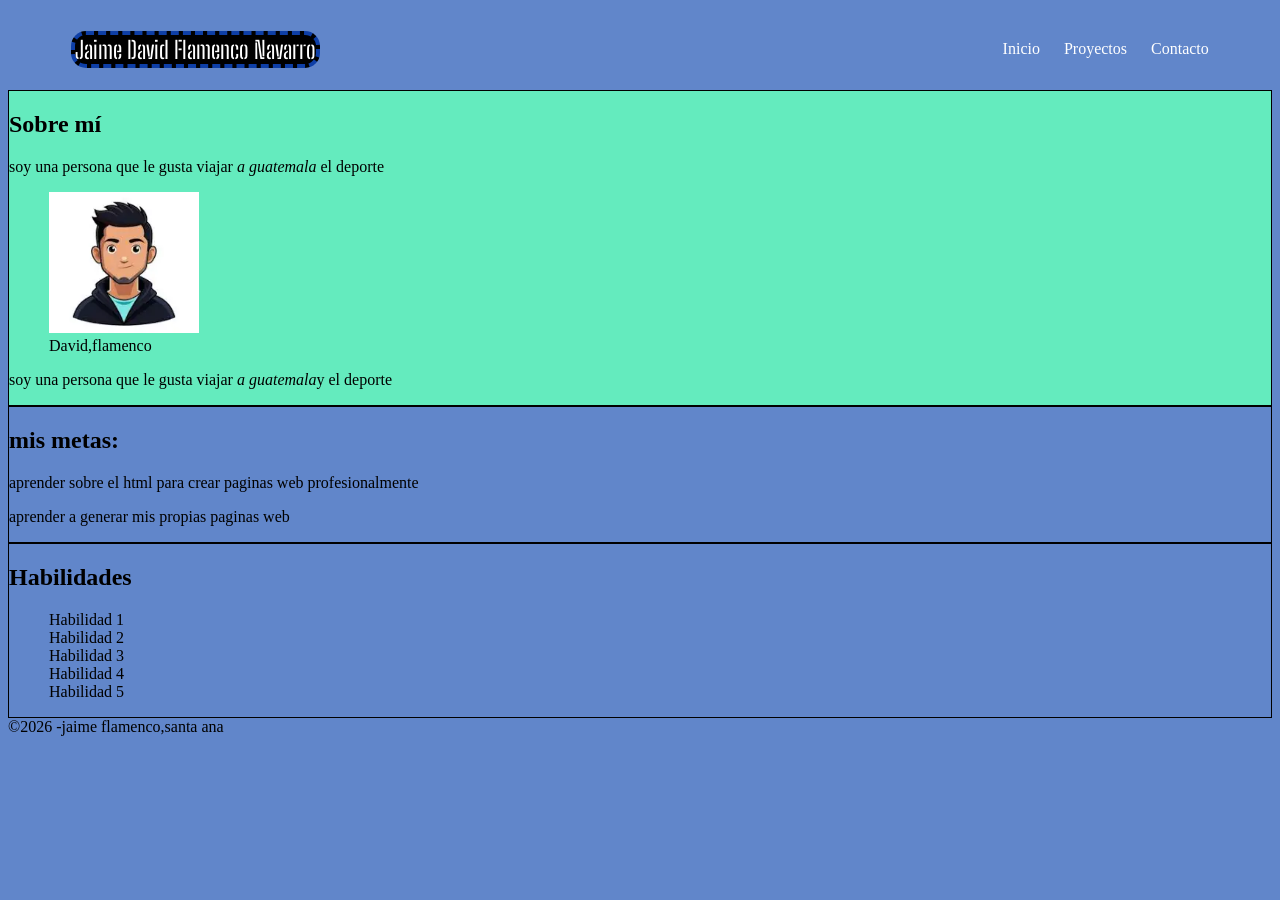
<file: index.html>
<!DOCTYPE html>
<html lang="es">

<head>
    <meta charset="UTF-8">
    <meta name="viewport" content="width=device-width, initial-scale=1.0">
    <title>Jaime David Flamenco Navarro</title>
    <link rel="preconnect" href="https://fonts.googleapis.com">
    <link rel="preconnect" href="https://fonts.gstatic.com" crossorigin>
    <link href="https://fonts.googleapis.com/css2?family=Big+Shoulders+Stencil:opsz,wght@10..72,100..900&display=swap"
        rel="stylesheet">

</head>
<link rel="stylesheet" href="Ejemplos/css/estilos.css">

<body>
    <header>
        <h1>Jaime David Flamenco Navarro</h1>
        <nav>
        <ul>
            <li><a href="index.html">Inicio</a></li>
            <li><a href="proyectos.html">Proyectos</a></li>
            <li><a href="contacto.html">Contacto</a></li>

        </ul>
        </nav>
    </header>
            <main>
                <section id="sobre_mi" <article>
                    <h2>Sobre mí</h2>
                    <p>soy una persona que le gusta viajar <em>a guatemala</em></strong> el deporte</p>
                    <figure>
                        <img src="Ejemplos/avatar.png" alt="avatar" width="150px" height="150px">
                        <figcaption>David,flamenco</figcaption>
                    </figure>

                    <p>soy una persona que le gusta viajar <em>a guatemala</em></strong>y el deporte</p>

                    </article>
                </section>
                <section id="mis_metas">
                    <article>
                        <h2> mis metas:</h2>
                        <!--mis metas-->
                        <p>aprender sobre el html para crear paginas web profesionalmente</p>
                        <p>aprender a generar mis propias paginas web</p>
                    </article>
                </section>
                <section id="mis_habilidades">
                    <article>
                        <h2>Habilidades</h2>
                        <ul>
                            <li>Habilidad 1</li>
                            <li>Habilidad 2</li>
                            <li>Habilidad 3</li>
                            <li>Habilidad 4</li>
                            <li>Habilidad 5</li>
                        </ul>
                    </article>
                </section>
            </main>
            <footer>&copy;2026 -jaime flamenco,santa ana</footer>
</body>

</html>
</file>
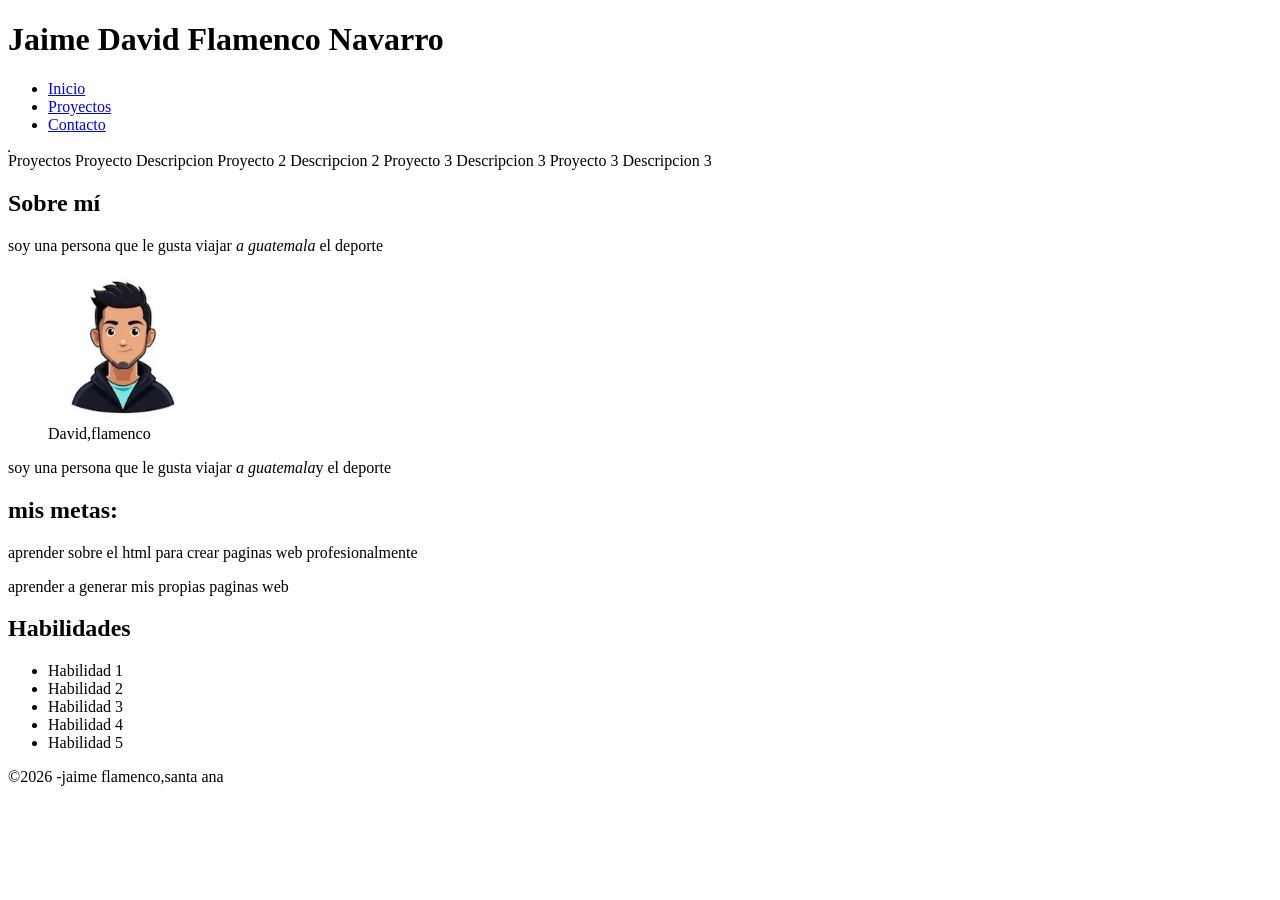
<file: Proyectos.html>
<!DOCTYPE html>
<html lang="es">
<head>
	<meta charset="UTF-8">
	<meta name="viewport" content="width=device-width, initial-scale=1.0">
	<title>Document</title>
</head>
<body> 
    <header>
        <h1>Jaime David Flamenco Navarro</h1>
        <nav></nav>
<ul>
            <li><a href="index.html">Inicio</a></li>
            <li><a href="proyectos.html">Proyectos</a></li>
            <li><a href="contacto.html">Contacto</a></li>

        </ul>
    </nav>
        <header>
            <main>
                <table border="1px"></table>
                    <caption>Proyectos</caption>
                    <thead>
                        <tr>
                            <th>Proyecto</th>
                            <th>Descripcion</th>
                        </tr>
                    </thead>
                    <tbody>
                         <tr>
                            <th>Proyecto 2</th>
                            <th>Descripcion 2</th>
                        </tr> 
                        <tr>
                            <th>Proyecto 3</th>
                            <th>Descripcion 3</th>
                        </tr>
                         <tr>
                            <th>Proyecto 3</th>
                            <th>Descripcion 3</th>
                        </tr>
                    </tbody>
                </table>
                <section id="sobre_mi"></section>
                <h2>Sobre mí</h2>
                <p>soy una persona que le gusta viajar <em>a guatemala</em></strong> el deporte</p>
                 <figure>
        <img src="Ejemplos/avatar.png" alt="avatar" width="150px" height="150px">
     <figcaption>David,flamenco</figcaption>
   </figure>

   <p>soy una persona que le gusta viajar <em>a guatemala</em></strong>y el deporte</p>
                </article>

                <section id="mis_metas">
                    <article>
                        <h2> mis metas:</h2>
                        <!--mis metas-->
                        <p>aprender sobre el html para crear paginas web profesionalmente</p>
                        <p>aprender a generar mis propias paginas web</p>
                    </article>
                </section>
                <section id="mis_habilidades">
                    <article>
                        <h2>Habilidades</h2>
                        <ul>
                            <li>Habilidad 1</li>
                            <li>Habilidad 2</li>
                            <li>Habilidad 3</li>
                            <li>Habilidad 4</li>
                            <li>Habilidad 5</li>
                        </ul>
                    </article>
                </section>
            </main>
            <footer>&copy;2026 -jaime flamenco,santa ana</footer>
        </body>
    </html>
</body>
</html>
</file>
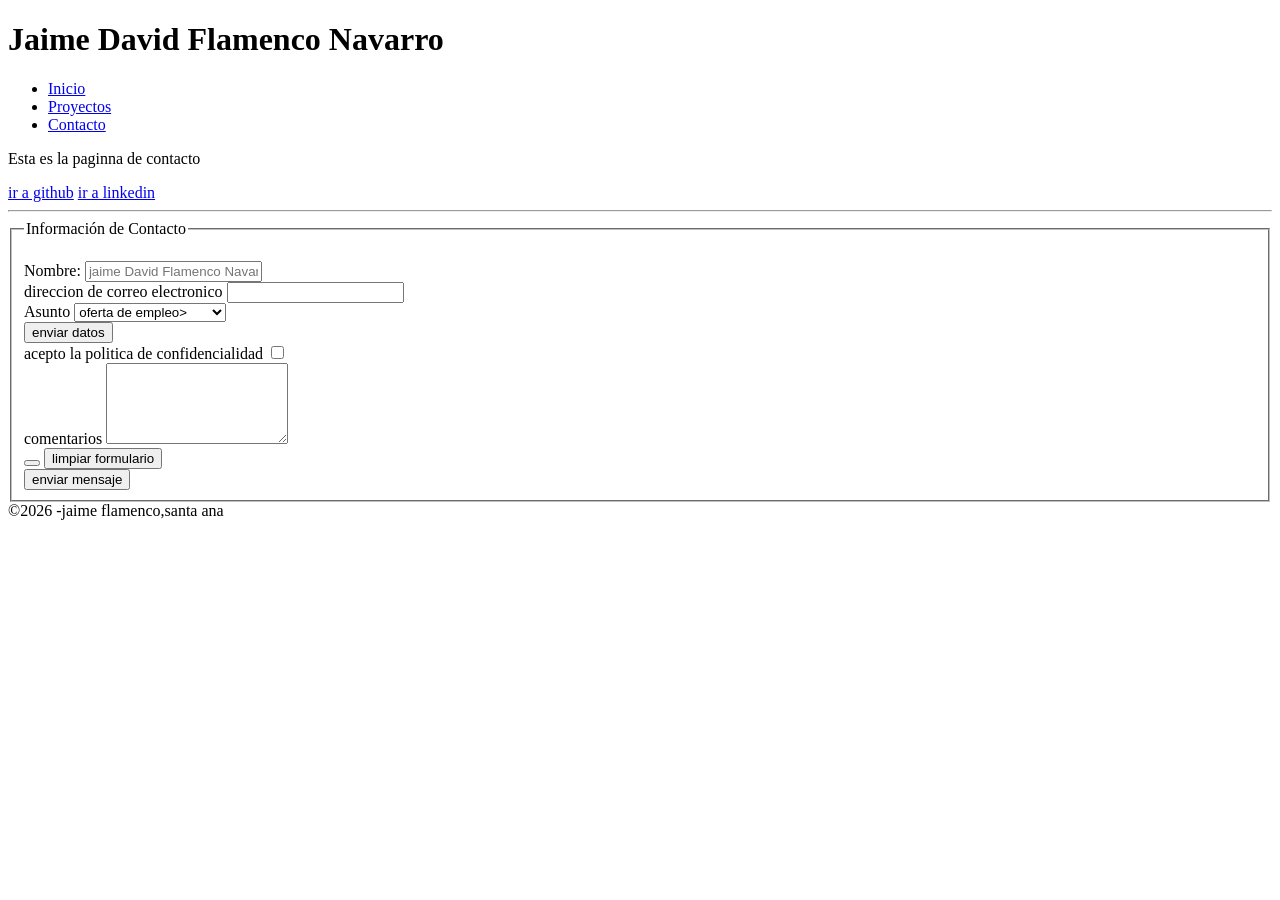
<file: Ejemplos/contacto.html>
<!DOCTYPE html>
<html lang="en">

<head>
    <meta charset="UTF-8">
    <meta name="viewport" content="width=device-width, initial-scale=1.0">
    <title>contacto</title>
</head>

<body>
    <header>
        <h1>Jaime David Flamenco Navarro</h1>
        <nav></nav>
        <ul>
            <li><a href="index.html">Inicio</a></li>
            <li><a href="proyectos.html">Proyectos</a></li>
            <li><a href="contacto.html">Contacto</a></li>
        </ul>
        <header>
            <main>
                <p>Esta es la paginna de contacto </p>
                <a href="https://github.com/">ir a github</a>
                <a href="https://www.linkedin.com/">ir a linkedin</a>
                <hr>
                <form action="procesar" method="post">
                    <fieldset>
                        <legend>Información de Contacto</legend>

                        <br>
                        <label for="nombre">Nombre:</label>
                        <input type="text" id="Nombre" name="nombre" placeholder="jaime David Flamenco Navarro"
                            maxlength="40" required>
                        <br>
                        <label for="correo">direccion de correo electronico</label>
                        <input type="email" name="correo" id="correo" required>
                        <br>
                        <label for="asunto">Asunto</label>
                        <select name="asunto" id="asunto">
                            <option value="1">oferta de empleo></option>
                            <option value="2">solicitud de proyecto></option>
                            <option value="3">selected>otros</option>
                        </select>
                        <br>
                        <!--type="radio" name="tema" id="tema1">oferta de empleo
    <input type="radio" name="tema" id="tema2">solicitud de proyecto
    <input type="radio" name="tema" id="tema3">otros-->
                        <button type="submit">enviar datos</button>
                        <br>
                        <label for="terminos">acepto la politica de confidencialidad</label>
                        <input type="checkbox" name="terminos" id="terminos">
                        <br>
                        <label>
                            <for="mensaje">comentarios
                        </label>
                        <textarea id="mensaje" name="mensaje" rows="5" required></textarea>
                        <br>
                        <button type="submit" :enviar datos></button>
                        <button type="reset">limpiar formulario</button>
                        <br>
                        <button type="submit">enviar mensaje</button>
                    </fieldset>
                </form>
</body>
<main>

</main>
<footer>&copy;2026 -jaime flamenco,santa ana</footer>
</body>

</html>
</file>
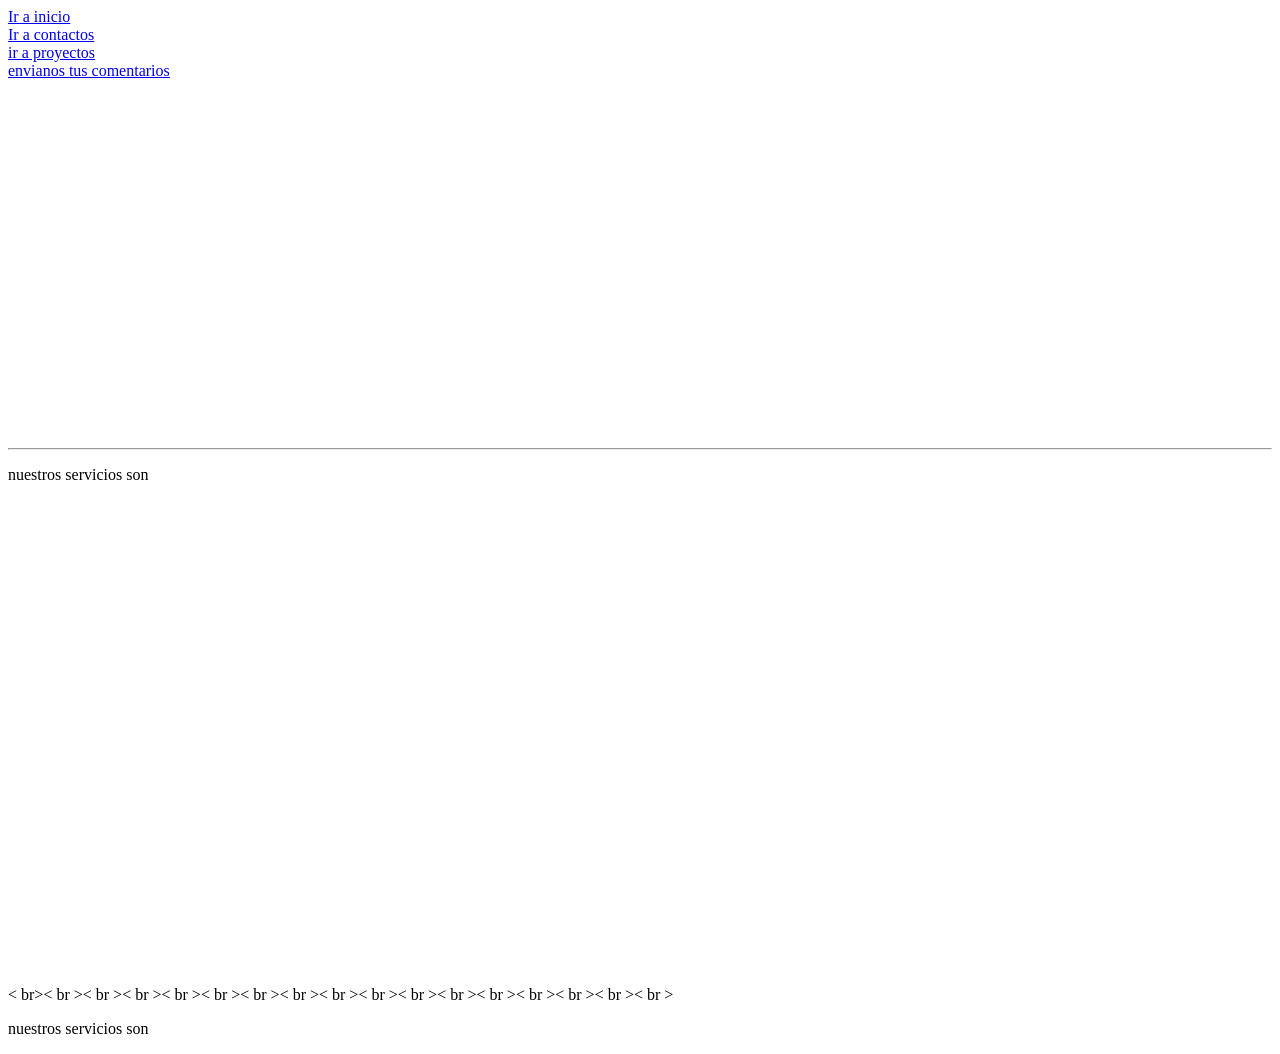
<file: Ejemplos/enlaces.html>
<!DOCTYPE html>
<html lang="en">
<head>
    <meta charset="UTF-8">
    <meta name="viewport" content="width=device-width, initial-scale=1.0">
    <title>ejemplo enlaces</title>
</head>
<body>
     <a href="index.html">Ir a inicio</a>
     <br>
    <a href="contacto.html">Ir a contactos</a>
    <br>
    <a href="http://proyectos.html" target="_blank">ir a proyectos</a>
    <br>
    
    <a href="mailto:dflamenco004gmail.com">envianos tus comentarios</a>
    <br>
    <br><br><br><br><br><br><br><br><br><br><br><br><br><br><br><br><br><br><br><br>
    <hr>
    <p>nuestros servicios son</p>
    <br><br><br><br><br><br><br><br><br><br><br><br><br><br><br><br><br><br><br><br><br><br><br><br><br><br><br>< br>< br >< br >< br >< br >< br >< br >< br >< br >< br >< br >< br >< br >< br >< br >< br >< br >

    <section id="servicios">
 <p>nuestros servicios son</p>
    </section>

   
</body>
</html>
</file>
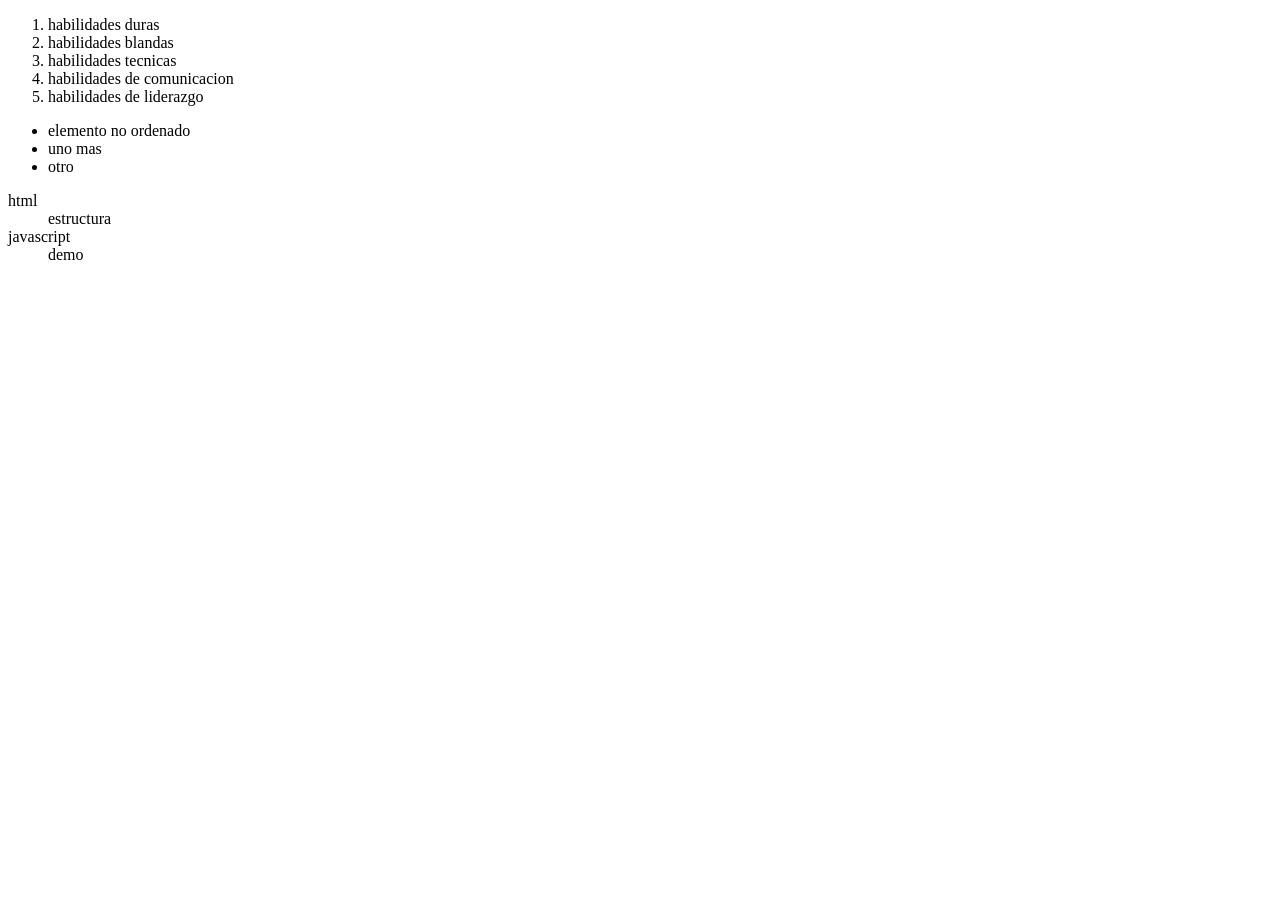
<file: Ejemplos/listas.html>
<!DOCTYPE html>
<html lang="en">
<head>
    <meta charset="UTF-8">
    <meta name="viewport" content="width=device-width, initial-scale=1.0">
    <title>Document</title>
</head>
<body>
    <ol>
      <li>habilidades duras</li>
      <li>habilidades blandas</li>
      <li>habilidades tecnicas</li>
      <li>habilidades de comunicacion</li>
      <li>habilidades de liderazgo</li>
    
    </ol>
    <ul>
        <li>elemento no ordenado </li>
        <li>uno mas </li>
        <li>otro</li>
    </ul>
    <dl>
    <dt>html</dt>
    <dd>estructura</dd>
    <dt>javascript</dt>
    <dd>demo</dd>

    </dl>
    
</body>
</html>
</file>
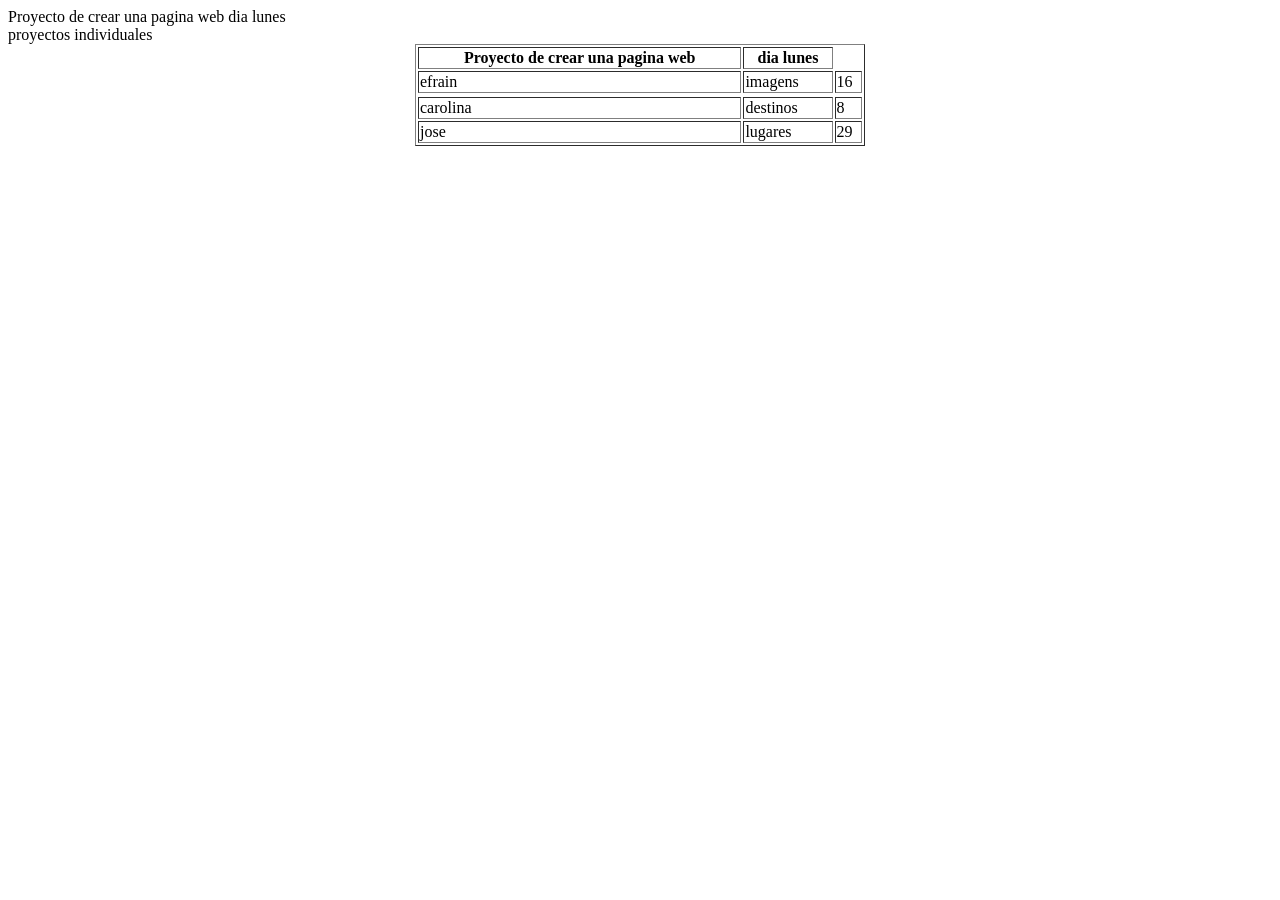
<file: Ejemplos/tablas.html>
<!DOCTYPE html>
<html lang="es">

<head>
    <meta charset="UTF-8">
    <meta name="viewport" content="width=device-width, initial-scale=1.0">
    <title>proyectos de curso</title>
</head>
<thead>
    <tr>
        <th>Proyecto de crear una pagina web</th>
        <th>dia lunes </th>
    </tr>
<body>
    <table border="1" align="center" width="450px">
    <figcaption>proyectos individuales</figcaption>
        <tr>
            <th>Proyecto de crear una pagina web</th>
            <th>dia lunes </th>

        </tr>
         <td>efrain</td>
            <td>imagens</td>
            <td>16</td>
        <tr>
        <tr>
             <td>carolina</td>
            <td>destinos</td>
            <td>8</td>
        </tr>
        <tr>
             <td>jose</td>
            <td>lugares</td>
            <td>29</td>
        </tr>
    </thead>
        </tr>
    </table>
</body>

</html>
</file>
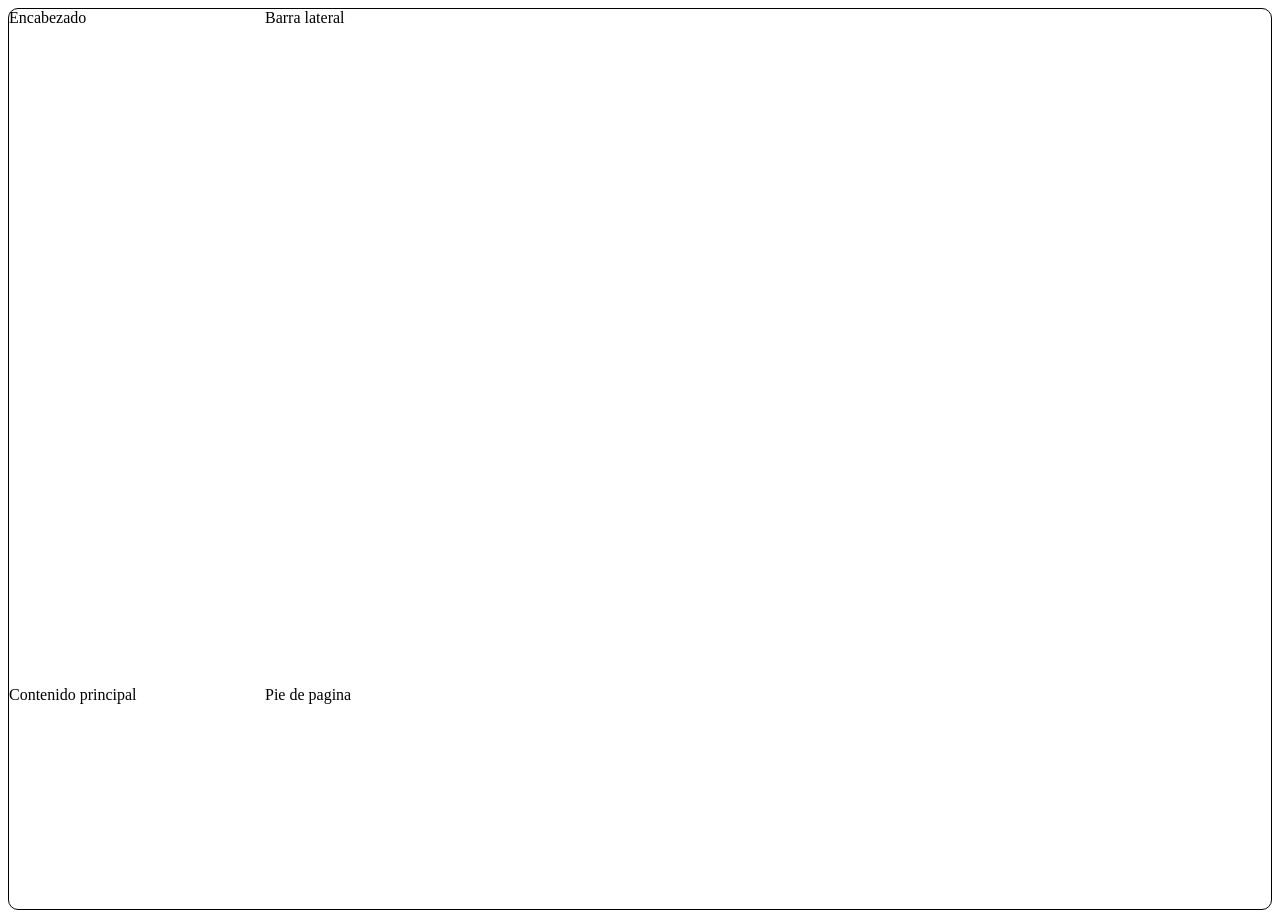
<file: grid ejemplos/grid 2.html>
<!DOCTYPE html>
<html lang="en">
<head>
    <meta charset="UTF-8">
    <meta name="viewport" content="width=device-width, initial-scale=1.0">
    <title>Document</title>
    <style> 

             
        #principal {
            display: grid;
            grid-template-areas:
            "header header" 
            "lateral principal"
            "pie y pie";
             border: 1px solid black;     
             grid-template-columns: 250px 1fr;
             grid-template-rows: 3fr 1fr;
             gap: 6px;
             min-height: 100vh;
             border-radius: 10px;

            }
    {
        header{
                    
            grid-area: header; 
            border: 2px solid black;
            border-radius: 10px
        }
    {
<aside 
}


</aside>
</head>
<style>
       grid-area: lateral;
       border-radius: 10px;
}
main{

    grid-area:
}
</style>
<body>
    <div id="principal"
        <header>Encabezado</header>
        <aside>Barra lateral</aside>
        <main>Contenido principal</main>
        <footer>Pie de pagina</footer>
    </div>
    </div>
</body>
</html>
</file>
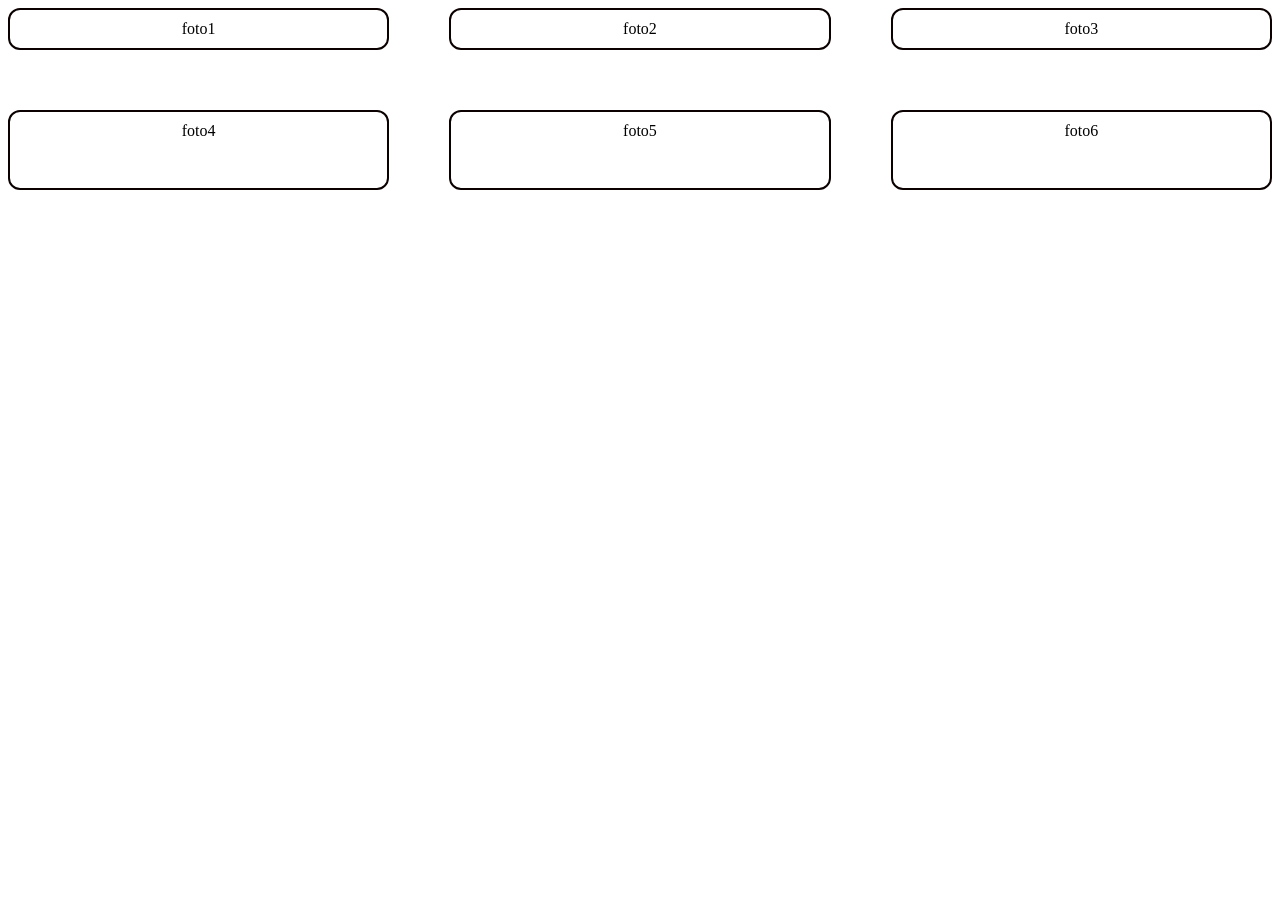
<file: grid ejemplos/grid.html>
<!DOCTYPE html>
<html lang="en">
<head>
    <meta charset="UTF-8">
    <meta name="viewport" content="width=device-width, initial-scale=1.0">
    <title>Document</title>
    <style>
        main{
            display: grid;
            grid-template-columns: 1fr 1fr 1fr;     
            grid-template-rows: 1fr 80px;   
            gap:60px;
    
        }
        section {

            border: 2px solid #0b0101;
            padding: 10px;
            border-radius: 12px;
            text-align: center;
            

            

        }
    </style>
</head>
<body>
    <main>
        <section>foto1</section>
        <section>foto2</section>
        <section>foto3</section>
        <section>foto4</section>
        <section>foto5</section>
        <section>foto6</section>
    </main>
</body>
</html>
</file>
<file: Ejemplos/css/estilos.css>
h1{
     color: rgb(246, 246,248);
    background-color:black;
    border: 4px dashed rgb(14, 63, 167);
    text-align: center;
    border-radius: 15px;
    font-family: cambria, cochin, Georgia, Times, 'times New Roman',serif;
 font-family: "Big Shoulders Stencil", sans-serif;
  font-optical-sizing: auto;
  font-weight: 400;
  font-style: normal;

}

a:hover {
    background-color: goldenrod;
    color: black;
    border-radius: 25px;
    text-decoration: none;
}   

a{
    text-decoration: none;
}

ul{
  list-style-type: none;

}
 section{ 
    border: 1px solid black;
}
#sobre_mi{
    background-color:oklab(85.306% -0.13259 0.02773);
}
#habilidades{
    background-color: oklab(85.306% -0.13259 0.02773);
    color:antiquewhite

}
body{
 background-color:rgba(5, 64, 172, 0.63)
}
root{
   --primario: #0057b6;
   --secundario: #426fff;
   --acento:  #efc90c;
   --fondo: #EAF6ff;
   --texto: #272525;

}
img {
    max: width 100px;
    height:auto
}

.contenedor {
    width: 100%;
    min-width: 1100%
    margin: 0 auto
}

.tarjeta {
    background:  #ffffff;
    padding: 1.5rem;
    border: 1px solid  #426FFF;
    border-radius: 12px;
    margin-bottom: 1.5rem;
    box-shadow: 0  2px 8px  rgba(0,0,0,0.829);
}

.boton {
 display: inline-block;
 padding:  0.75rem 1.5rem;
 background: var(--color-secundario);
 color: #180c0c;
 border-radius: 10PX;
 font-weight: 600;
}

.boton:hover {
    background: var(--color-primario);
}
header{
    display: flex;
    justify-content: space-between;
    align-items: center;
    padding: 1rem 5%;
    background: var(--primario);
}

header h1 {
    color: #ffffff;
    font-size: 1.5rem;
    margin: 0px;

}

nav ul {
    display: flex;
    list-style: none;
    padding: 0px;
    margin: opx;
    gap: 1.5rem;
}

nav a {
    color: #ffffff;

}
.habilidades ul{
    display: flex;
    gap: 1rem;
    list-style: none;
}
.habilidades li{
    background: var(--fondo);
    border-radius: 20px;
    padding: 8px 16px 8px 16px;
}
.centrado{
    display: flex;
    justify-content: center;
}
.imperfil{
    border: 1px solid  gray;
    border-radius: 150px;
    box-shadow: 0px 0px 8px 0px  red
}
</file>
